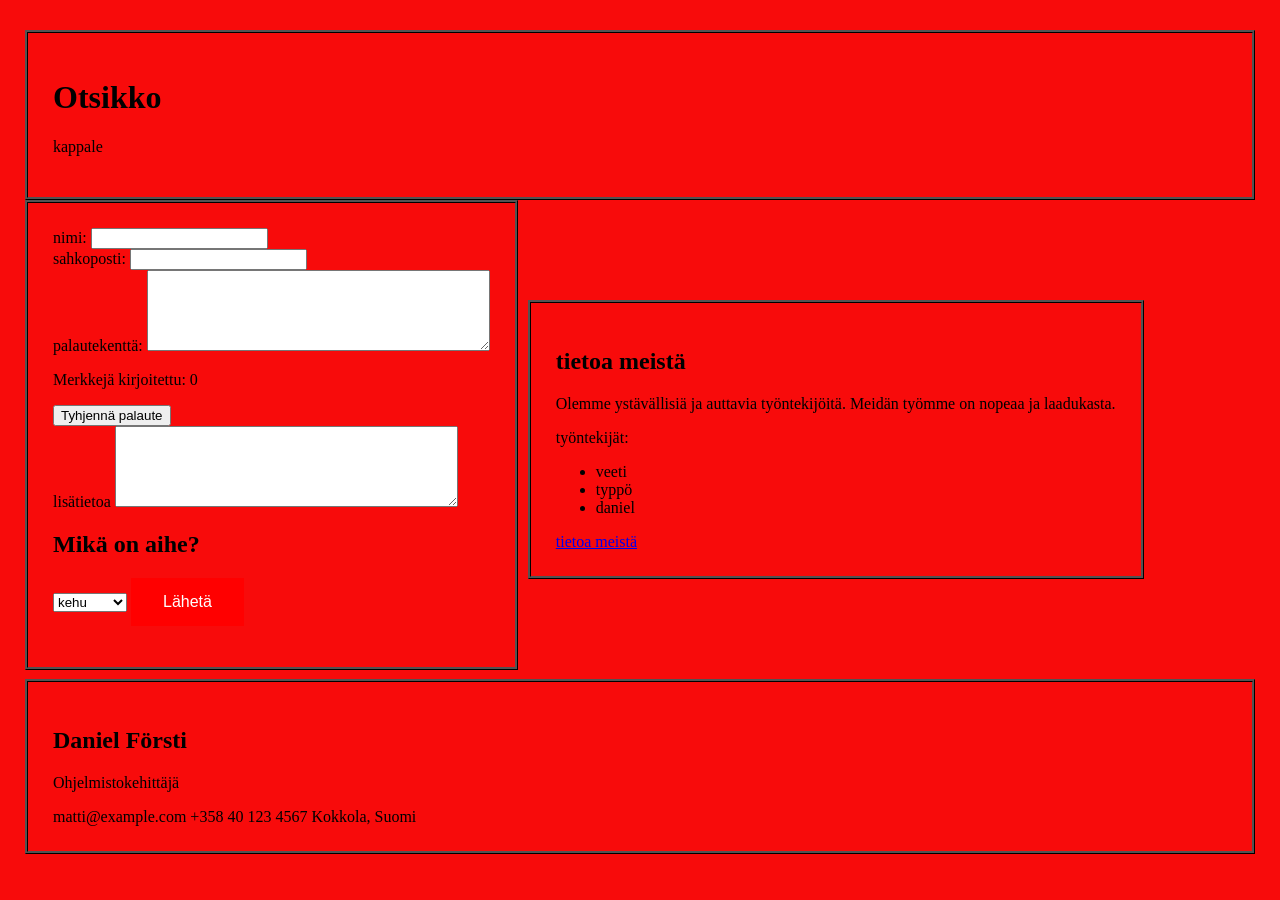
<file: index.html>
<!-- html tekee nettisivuni sillä lisään tekstit linkit ja kaiken muun erittäin helposti-->
<!DOCTYPE html>
<html lang="fi">
<head>
    <meta charset="UTF-8">
    <meta name="viewport" content="width=device-width, initial-scale=1.0">
    <title>Nettisivu</title>

    <link rel="stylesheet" href="vari.css">
    
</head>

<body>

    <header>
        <div class="otsikko">
            <h1>Otsikko</h1>
            <p>kappale</p>
            <p></p>
        </div>
    </header>

    <main>

        <div class="palaute">

            <form if="palautelomake">

                <label for="nimi">nimi:</label>
                <input type="text" id="nimi" name="nimi" required>

                <br>

                <label for="sahkoposti">sahkoposti:</label>
                <input type="email" id="sahkoposti" name="sahkoposti">

                <br>

                <label for="palaute">palautekenttä:</label>
                <textarea id="palaute" name="palaute" rows="5" cols="40"></textarea>

                <p>Merkkejä kirjoitettu: <span id="merkit">0</span></p>

                <button type="button" id="tyhjenna">Tyhjennä palaute</button>

                <br>

                <label for="lisatieto">lisätietoa</label>
                <textarea id="lisatieto" name="lisatietoboxi" rows="5" cols="40"></textarea>

                <br>

                <h2>Mikä on aihe?</h2>

                <select name="aihe" id="aihe">
                    <option value="kehu">kehu</option>
                    <option value="idea">idea</option>
                    <option value="ongelma">ongelma</option>
                </select>

                <button type="submit" id="laheta" class="nappi">Lähetä</button>

            </form>

            <p id="onnistumisviesti"></p>

        </div>

        <div class="tiedot">

            <h2>tietoa meistä</h2>

            <p>Olemme ystävällisiä ja auttavia työntekijöitä. Meidän työmme on nopeaa ja laadukasta.</p>

            <p>työntekijät:</p>

            <ul>
                <li>veeti</li>
                <li>typpö</li>
                <li>daniel</li>
            </ul>

            <nav>
                <a href="/about">tietoa meistä</a>
            </nav>

        </div>

    </main>

    <div class="loppu">

        <footer>
            <h2>Daniel Försti</h2>
            <p>Ohjelmistokehittäjä</p>

            <a>matti@example.com</a>
            <a>+358 40 123 4567</a>
            <span>Kokkola, Suomi</span>
        </footer>

    </div>
<script src="javsku.js" defer></script>
</body>
</html>
</file>
<file: vari.css>
/*css vaihtaa väriä kaikkiin haluamiisi asioihin esim tässä ne vaihtaa lähes kaiken ja sillä sijoitetaan tekstit myös niinkuin haluaa*/

* {
    box-sizing: border-box; 
}

body {
    background-color: rgb(248, 11, 11);
    padding: 30px 25px;
    border-radius: 20px;
    color: rgb(0, 0, 0);
    margin: 0;
}

.otsikko {
    border-style: ridge;
    border-color: rgb(0, 0, 0);
    padding: 25px;
}

.palaute {
    border-style: ridge;
    border-color: rgb(0, 0, 0);
    padding: 25px;
}

.nappi {
    background-color: red;
    border: none;
    color: white;
    padding: 15px 32px;
    text-align: center;
    text-decoration: none;
    display: inline-block;
    font-size: 16px;
    cursor: pointer;
}

.tiedot {
    border-style: ridge;
    border-color: rgb(0, 0, 0);
    margin-top: 100px;
    margin-bottom: 100px;
    padding: 25px;
}

.loppu {
    border-style: ridge;
    border-color: rgb(0, 0, 0);
    padding: 25px;
}

main {
    display: flex;
    justify-content: flex-start;
    align-items: flex-start;
    gap: 10px;
}


input,
textarea {
    max-width: 100%;
}

@media screen and (max-width: 600px) {

    body {
        padding: 10px;
        border-radius: 0;
    }

    main {
        display: flex;
        flex-direction: column;
        gap: 20px;
        width: 100%;
    }

    .otsikko,
    .palaute,
    .tiedot,
    .loppu {
        width: 100%;
        max-width: 100%;
        padding: 15px;
        margin-top: 10px;
        margin-bottom: 10px;
    }

    input,
    textarea {
        width: 100%;
        max-width: 100%;
    }

    .nappi {
        padding: 15px 25px;
        font-size: 16px;
    }
}
</file>
